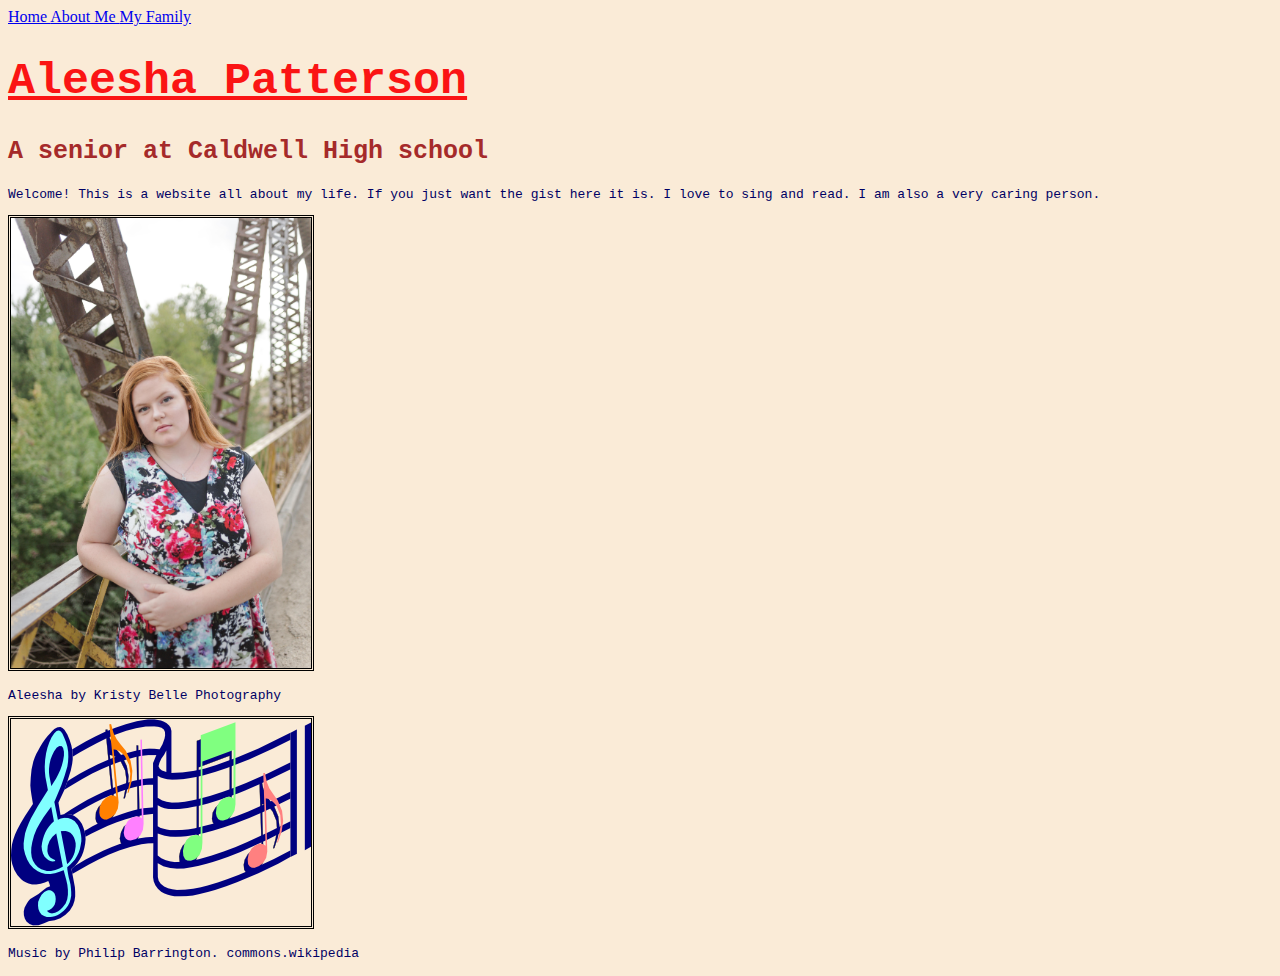
<file: index.html>
<!DOCTYPE html> 
<html>
  <head>
    <link rel="stylesheet" href="MyStyle.css">
  </head>
  <body>
    
    <!---Menu-->
    
    <a href="index.html"> Home </a> 
    
    <a href="aboutme.html"> About Me </a>
    
    <a href="MyFamily.html"> My Family </a>
    
    <!--Page Content-->
    
    <h1> Aleesha Patterson </h1>
    
    <h2> A senior at Caldwell High school</h2>
    
    <p> Welcome! This is a website all about my life. If you just want the gist here it is. I love to sing and read. I am also a very caring person.  </p>
    
    <img src="IMG_3174.jpg" alt=ME style="height:450px; width:300px;"/>
    <p> Aleesha by Kristy Belle Photography</p>
    
    <img src="Music.png" alt=Music/>
    <p> Music by Philip Barrington. commons.wikipedia </p>
  </body>
    
</html>
</file>
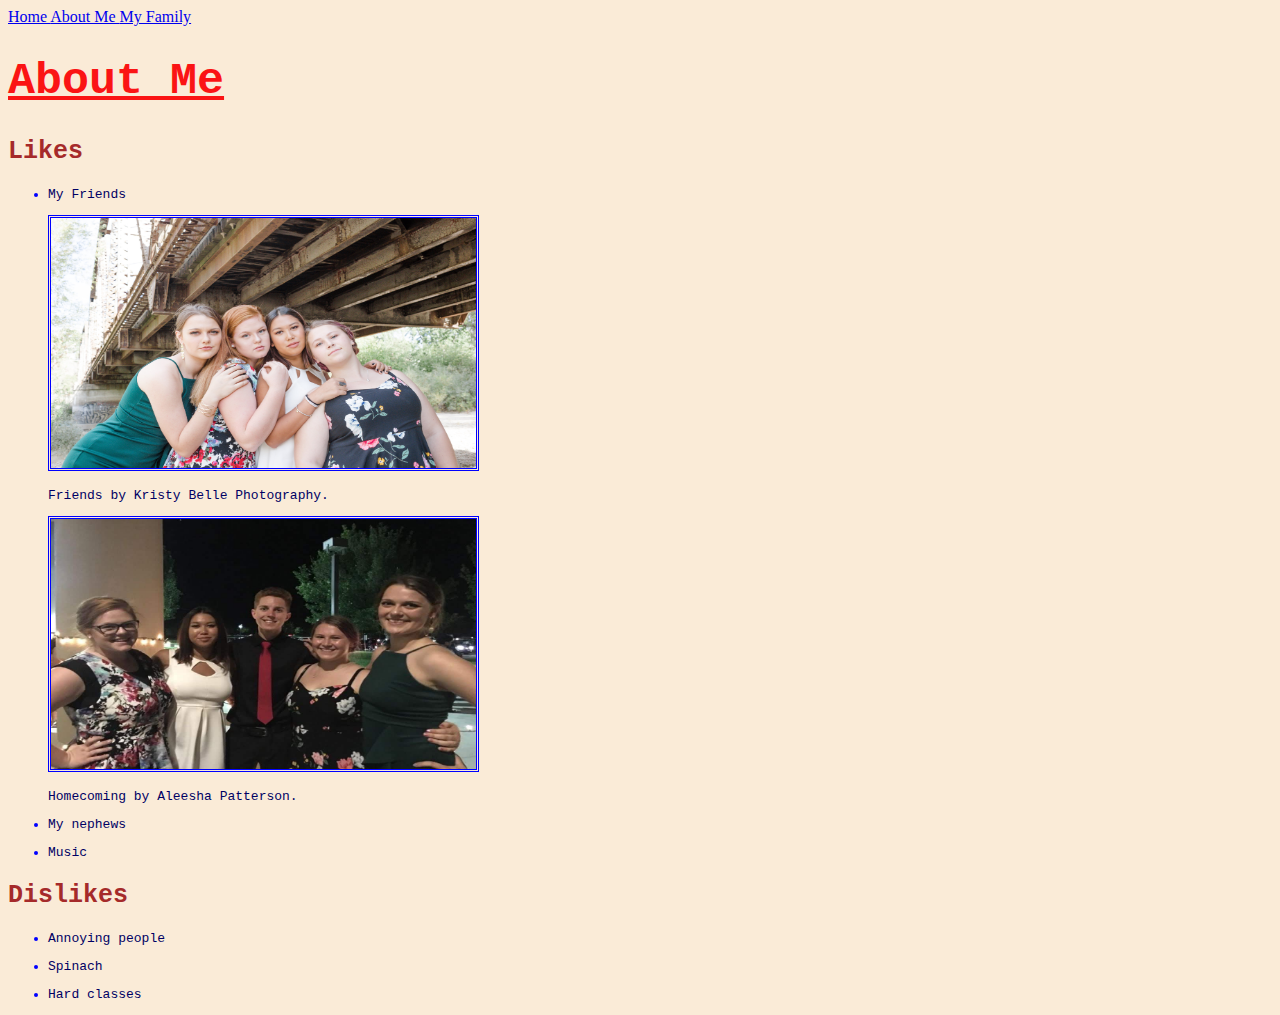
<file: aboutme.html>
<!DOCTYPE html>
<html>
  <head>
    <link rel="stylesheet" href="MyStyle.css">
  </head>
  <body>
    
    <!--Menu-->
    
    <a href="index.html"> Home </a> 
    
    <a href="favoritethings.html"> About Me </a>
    
    <a href="MyFamily.html"> My Family </a>
    
    <!--Page Content-->
    
    <h1>About Me </h1>
    
    <!--Likes List-->
    <h2>Likes</h2>
    <ul>
      
      <li>
        <p>My Friends</p>
        <img src="IMG_3149.jpg" alt=Friends style="width:425px;height:250px"/>
        <p> Friends by Kristy Belle Photography.</p>
        <img src="IMG_3144.jpg"alt=Friends2 style="width:425px;height:250px"/>
        <p> Homecoming by Aleesha Patterson. </p>
      </li>
      
      <li>
        <p> My nephews</p>
      <!--Picture-->
      </li>
      
      <li> 
        <p>Music</p>
      </li>
      
    </ul>
    
    <!--Dislikes List-->
    
    <h2> Dislikes </h2>
    <ul>
      
      <li>
        <p> Annoying people </p>
      </li>
      
      <li>
        <p> Spinach </p>
      </li>
      
      <li> 
        <p> Hard classes </p>
      </li>
    
    </ul>
  
  </body>
</html>
</file>
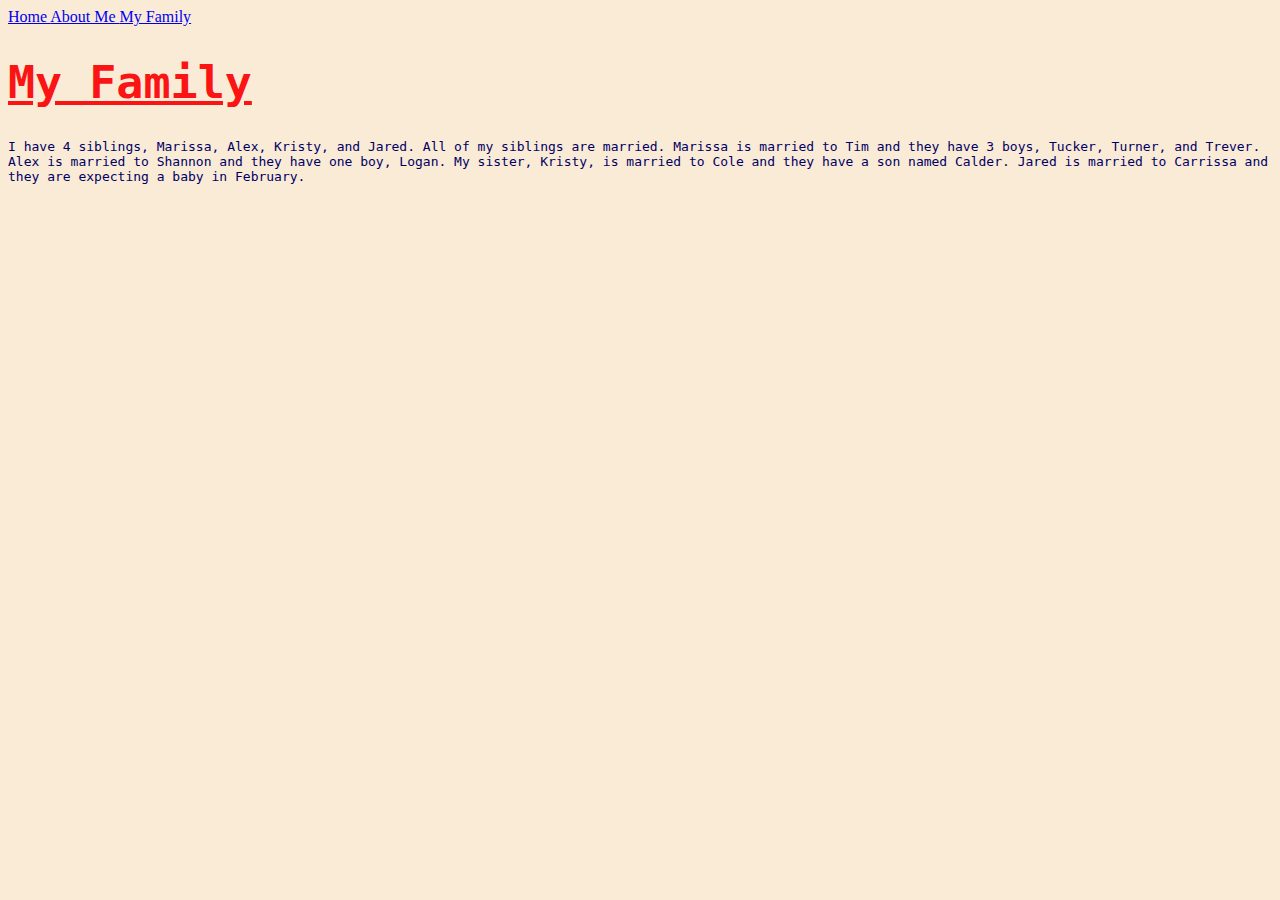
<file: MyFamily.html>
<!DOCTYPE html>
<html>
  <head>
    <link rel="stylesheet" href="MyStyle.css">
  </head>
  <body>
   
    <!--Menu-->
    
    <a href="index.html"> Home </a> 
    
    <a href="aboutme.html"> About Me </a>
    
    <a href="MyFamily.html"> My Family </a>
    
    <!--Page Content-->
    
    <h1> My Family </h1>
    
    <p> I have 4 siblings, Marissa, Alex, Kristy, and Jared. All of my siblings are married. Marissa is married to Tim and they have 3 boys, Tucker, Turner, and Trever. Alex is married to Shannon and they have one boy, Logan. My sister, Kristy, is married to Cole and they have a son named Calder. Jared is married to Carrissa and they are expecting a baby in February.  </p>


  </body>
</html>
</file>
<file: MyStyle.css>
body {
  background-color: antiquewhite ;
}
p {
  color:rgb(0,0,100); 
  font-family: monospace;
}
h1 {
  font-weight: bold;
  color:rgb(250,20,20);
  font-size: 45px;
  text-decoration: underline;
  font-family: monospace;
}
h2 { font-weight: bold;
  color: brown;
  font-size: 25px;
  font-family: monospace;
}
ul { font-family: monospace;
  color:blue;
}
img { border-top-style: double ;
  border-bottom-style: double ;
  border-right-style: double ;
  border-left-style: double 
}
</file>
